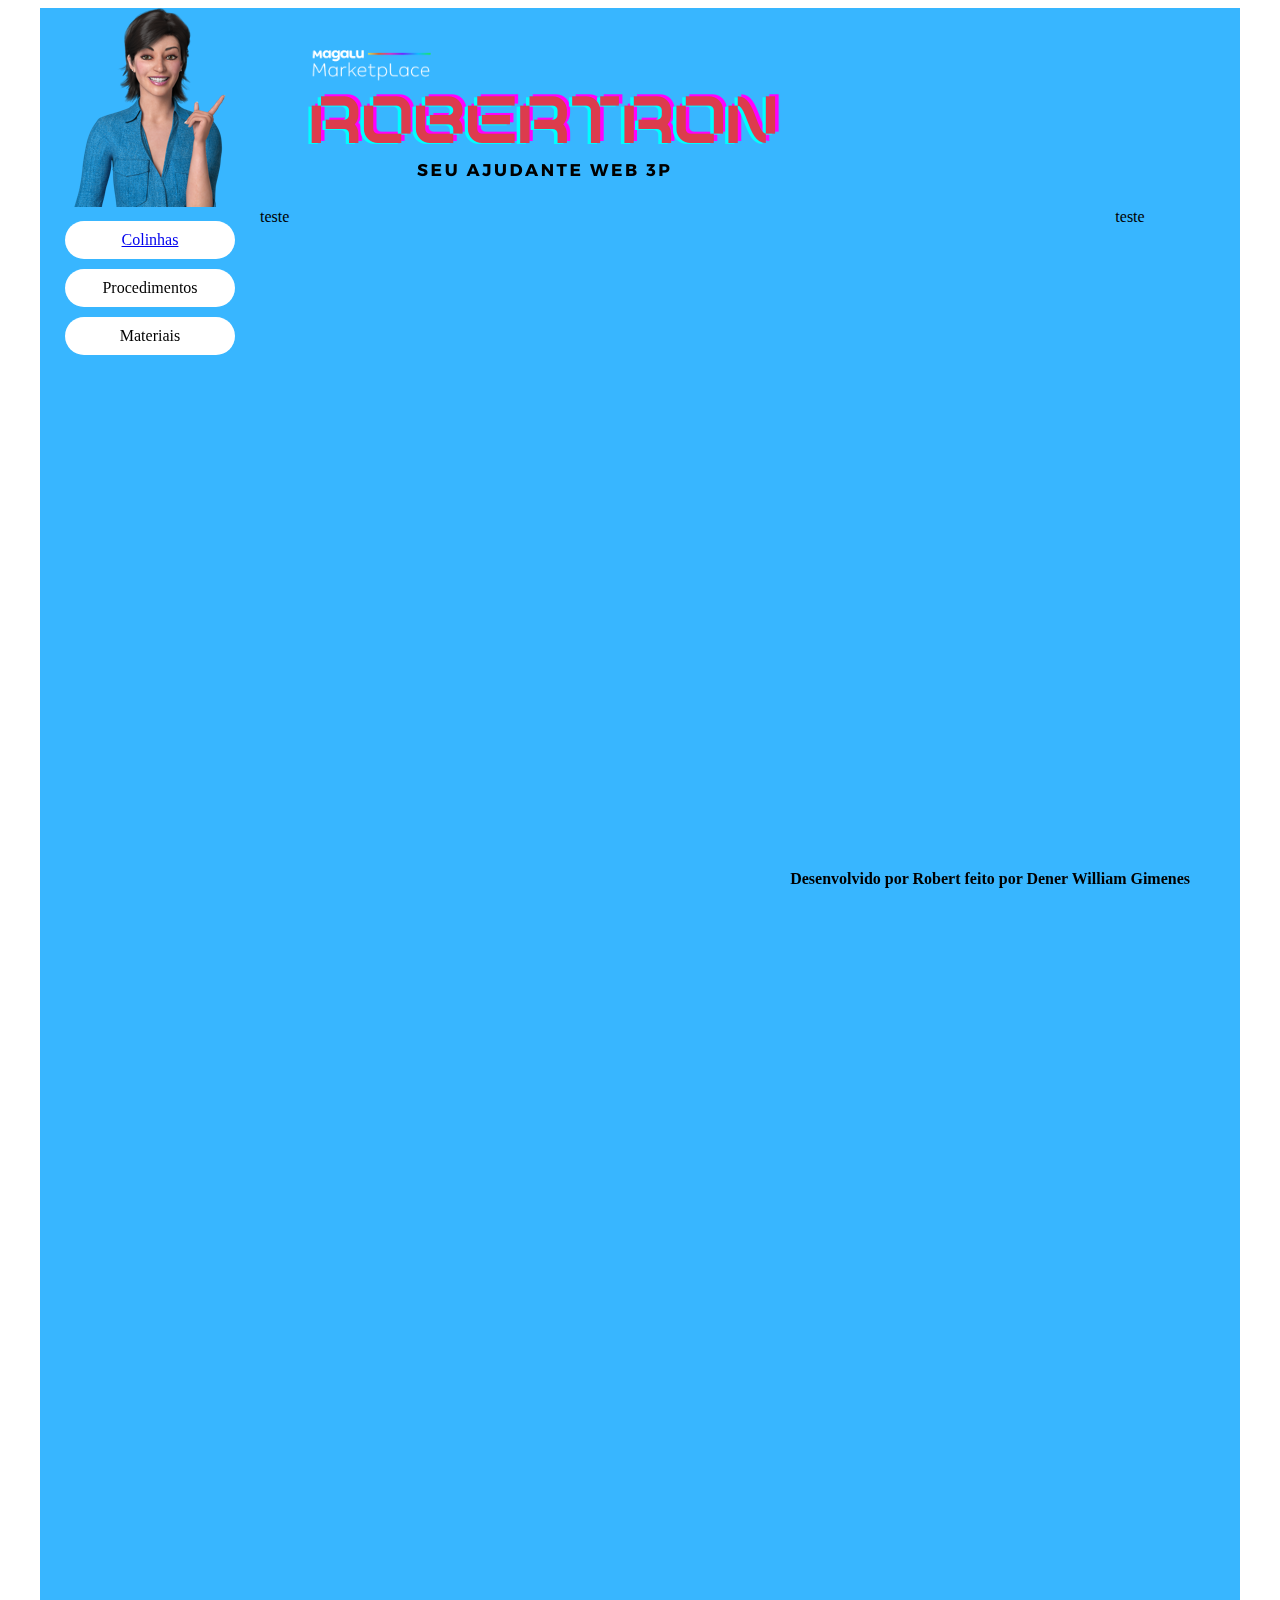
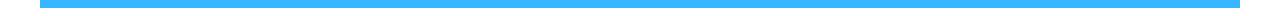
<file: index.html>
<!DOCTYPE html>
<html lang="pt-br">
<head>
    <meta charset="UTF-8">
    <meta http-equiv="X-UA-Compatible" content="IE=edge">
    <meta name="viewport" content="width=device-width, initial-scale=1.0">
    <title>Document</title>
    <link rel="stylesheet" href="css/style.css">
</head>
<body>
    <div class="container">
        <div class="cabecalho">
            <div class="cabecalhod"><img src="img/Robertron.png" alt="" srcset=""></div>
            <div class="cabecalhoe"><img src="img/barra_lateral.jpg" alt=""></div>
        </div>

        <div class="menu">
            <img src="img/lu-2.png" alt="">
            <div class="itemMenu"><a href="colinhas.html">Colinhas</a></div>
            <div class="itemMenu">Procedimentos</div>
            <div class="itemMenu">Materiais</div>
            
        </div>

        <div class="conteudo">
            teste
        </div>

        <div class="lateral">
            teste
        </div>

        <div class="rodape">
            <strong>Desenvolvido por Robert feito por Dener William Gimenes</strong>
        </div>

        <div id="rascunhoTitulo" hidden></div>
        <div id="rascunhoMensagem" hidden></div>
    </div>
</body>
</html>
</file>
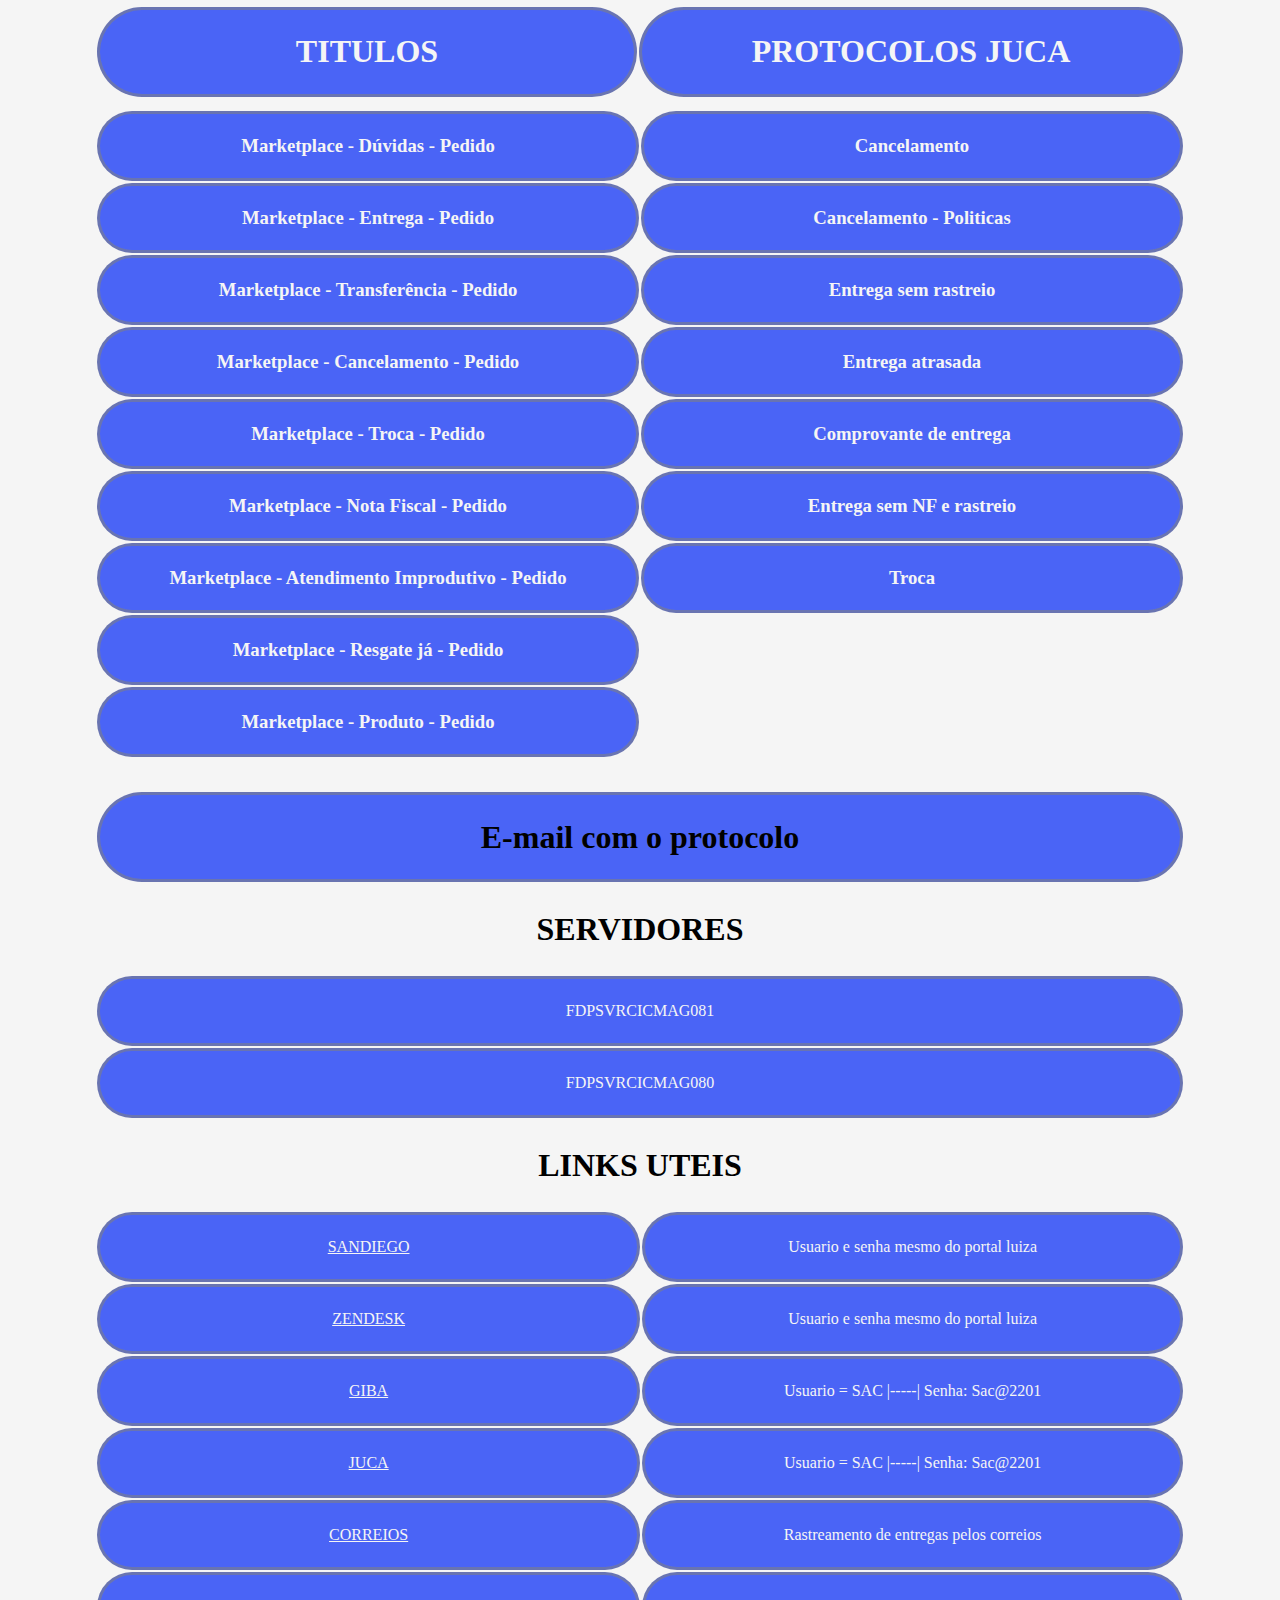
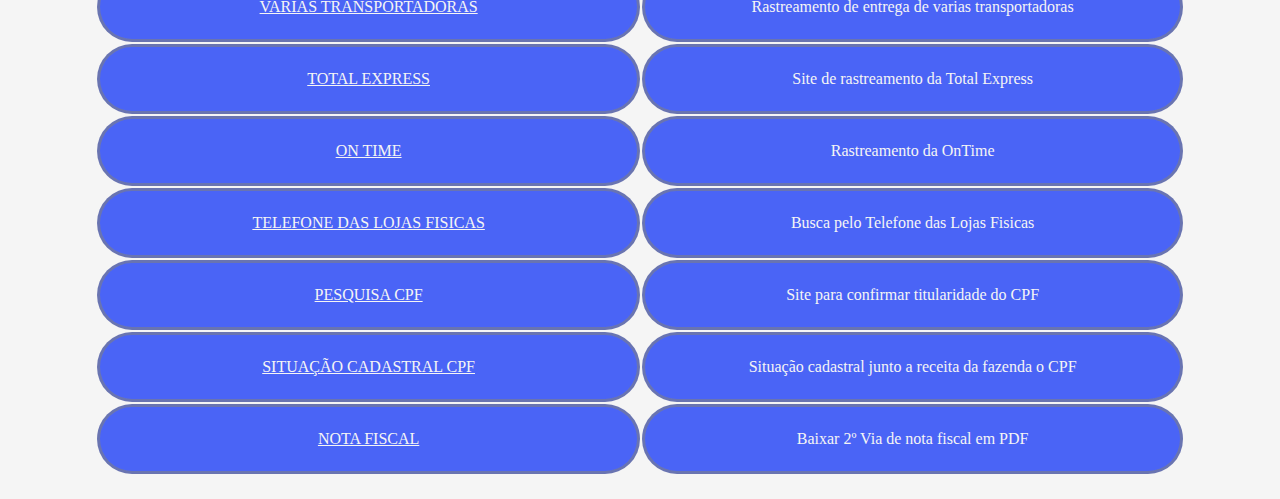
<file: ajudante3p.html>
<!DOCTYPE html>
<html lang="en">
<head>
    <meta charset="UTF-8">
    <meta http-equiv="X-UA-Compatible" content="IE=edge">
    <meta name="viewport" content="width=device-width, initial-scale=1.0">
    <title>Document</title>
    <script>nome = 'Dener'</script>
    <style>
        body{
            color: whitesmoke;
            text-align: center;
            margin: auto;
            background-color: whitesmoke;
        }
        table{
            width: 1100px;
            margin: auto;
            padding: 5px;
            /* border-style: solid;
            border-color: rgba(182, 182, 197, 0.678); */
        }
        tr{
            margin: auto;
            /* border: solid; */
        }
        td{
            background-color: rgba(7, 43, 247, 0.719);
            padding: 2px;
            width: 550px;
            height: 60px;
            margin: auto;
            border: solid;
            border-color: rgba(128, 128, 128, 0.582);
            border-radius: 50px;
        }

        a{
            color: whitesmoke;
            font-style: normal;
        }

        h1{
            color: black;
        }
    </style>
</head>
<body>
    <table>
        <tr><td><h1 style="color: whitesmoke;">TITULOS</h1></td><td><h1 style="color: whitesmoke;">PROTOCOLOS JUCA</h1></td></tr>
    </table>
    <table>
        <tr><td id="duvidas" onclick="copiar('duvidas')"><h3>Marketplace - Dúvidas - Pedido</h3></td><td onclick="cancelamento('msgcancelamento')"><h3>Cancelamento</h3></td><td hidden id="msgcancelamento"></td></tr>
        <tr><td id="entrega" onclick="copiar('entrega')"><h3>Marketplace - Entrega - Pedido</h3></td><td onclick="copiar('msgcancelamentopol')"><h3>Cancelamento - Politicas</h3></td><td hidden id="msgcancelamentopol"></td></tr>
        <tr><td id="transferencia" onclick="copiar('transferencia')"><h3>Marketplace - Transferência - Pedido</h3></td><td onclick="copiar('msgcobrarentregasemrastreio')"><h3>Entrega sem rastreio</h3></td><td hidden id="msgcobrarentregasemrastreio"></td></tr>
        <tr><td id="cancelamento" onclick="copiar('cancelamento')"><h3>Marketplace - Cancelamento - Pedido</h3></td><td onclick="copiar('msgcobrarentrega')"><h3>Entrega atrasada</h3></td><td hidden id="msgcobrarentrega"></td></tr>
        <tr><td id="troca" onclick="copiar('troca')"><h3>Marketplace - Troca - Pedido</h3></td><td onclick="copiar('msgcomprovante')"><h3>Comprovante de entrega</h3></td><td hidden id="msgcomprovante" onclick="copiar('msgcomprovante')"></td></tr>
        <tr><td id="nf" onclick="copiar('nf')"><h3>Marketplace - Nota Fiscal - Pedido</h3></td><td onclick="copiar('msgentsnferastreio')"><h3>Entrega sem NF e rastreio</h3></td><td hidden id="msgentsnferastreio" onclick="copiar('msgentsnferastreio')"></td></tr>
        <tr><td id="ati" onclick="copiar('ati')"><h3>Marketplace - Atendimento Improdutivo - Pedido</h3></td><td onclick="copiar('msgtroca')"><h3>Troca</h3></td><td hidden id="msgtroca" onclick="copiar('msgtroca')"></td></tr>
        <tr><td id="resgateja" onclick="copiar('resgateja')"><h3>Marketplace - Resgate já - Pedido</h3></td></tr>
        <tr><td id="produto" onclick="copiar('produto')"><h3>Marketplace - Produto - Pedido</h3></td></tr>
    </table>
    <h1 id="data"></h1>
    <table>
        <tr onclick="copiar('emailcliente')"><td><h1>E-mail com o protocolo</h1></td><td hidden id="emailcliente" onclick="copiar('emailcliente')"></td></tr>
    </table>
    <table>
        <h1>SERVIDORES</h1>
        <tr onclick="copiar('servidor1')"><td id="servidor1"><p>FDPSVRCICMAG081</td></tr>
        <tr onclick="copiar('servidor2')"><td id="servidor2"><p>FDPSVRCICMAG080</td></tr>
    </table>
    <table>
        <h1>LINKS UTEIS</h1>
        <tr><td><a href="https://sandiego.magazineluiza.com.br/" target="_blank">SANDIEGO</a></td><td>Usuario e senha mesmo do portal luiza</td></tr>
        <tr><td><a href="https://atendimentomagazineluiza.zendesk.com" target="_blank">ZENDESK</a></td><td>Usuario e senha mesmo do portal luiza</td></tr>
        <tr><td><a href="https://marketplace-admin.luizalabs.com/sac" target="_blank">GIBA</a></td><td>Usuario = SAC |-----| Senha: Sac@2201</td></tr>
        <tr><td><a href="https://marketplace-admin.luizalabs.com/salesforce" target="_blank">JUCA</a></td><td>Usuario = SAC |-----| Senha: Sac@2201</td></tr>
        <tr><td><a href="https://rastreamentocorreios.info/" target="_blank">CORREIOS</a></td><td>Rastreamento de entregas pelos correios</td></tr>
        <tr><td><a href="https://ssw.inf.br/2/rastreamento_pf" target="_blank">VARIAS TRANSPORTADORAS</a></td><td>Rastreamento de entrega de varias transportadoras</td></tr>
        <tr><td><a href="https://tracking.totalexpress.com.br/tracking/0" target="_blank">TOTAL EXPRESS</a></td><td>Site de rastreamento da Total Express</td></tr>
        <tr><td><a href="http://www.ontimelog.com.br/rastrear.html" target="_blank">ON TIME</a></td><td>Rastreamento da OnTime</td></tr>
        <tr><td><a href="http://10.152.11.126/contatos" target="_blank">TELEFONE DAS LOJAS FISICAS</a></td><td>Busca pelo Telefone das Lojas Fisicas</td></tr>
        <tr><td><a href="https://www.situacaocadastral.com.br/" target="_blank">PESQUISA CPF</a></td><td>Site para confirmar titularidade do CPF</td></tr>
        <tr><td><a href="https://servicos.receita.fazenda.gov.br/Servicos/CPF/ConsultaSituacao/ConsultaPublica.asp" target="_blank">SITUAÇÃO CADASTRAL CPF</a></td><td>Situação cadastral junto a receita da fazenda o CPF</td></tr>
        <tr><td><a href="https://www.fsist.com.br/" target="_blank">NOTA FISCAL</a></td><td>Baixar 2º Via de nota fiscal em PDF</td></tr>
    </table>
<br>

<script>
    let datahoje = new Date()
    datahoje.setDate(datahoje.getDate()+1)

    function copiar(id) {
        texto = document.getElementById(id).innerText
        navigator.clipboard.writeText(texto)
    }
    function cancelamento(id) {
        motivo = prompt('Digite o motivo do cancelamento')
        dias = prompt('Aguardará até: use dia/mes')
        document.getElementById('msgcancelamento').innerHTML='Olá Seller,\n\nCliente entrou em contato solicitando o cancelamento pois '+motivo+'.\nAguardará até '+dias+' para ser informado sobre os procedimentos e prazos.\n\nAtenciosamente,\n'+nome+'.\nEquipe Marketplace.'
        texto = document.getElementById(id).innerText
        navigator.clipboard.writeText(texto)
    }

    document.getElementById('msgcancelamento').innerHTML='Olá Seller,\n\nCliente entrou em contato solicitando o cancelamento pois xxxxxxxx.\nAguardará até xx/xx para ser informado sobre os procedimentos e prazos.\n\nAtenciosamente,\n'+nome+'.\nEquipe Marketplace.'
    document.getElementById('msgcancelamentopol').innerHTML='Olá Seller,\n\nCliente entrou em contato solicitando o cancelamento, pois xxxxxx.\nVerificamos aqui que ainda não consta nota fiscal e rastreio, por esses motivos favor liberar o cancelamento da compra.\n\nAtenciosamente,\n'+nome+'\nEquipe Marketplace.'
    document.getElementById('msgcobrarentregasemrastreio').innerHTML='Olá Seller,\n\nCliente entrou em contato conosco cobrando a entrega, mas verificamos que não consta rastreio. Favor explicar o motivo e alinhar com a cliente, caso esteja tudo certo passar o código de rastreio atualizado.\n\nAtenciosamente,\n'+nome+'.\nEquipe Marketplace.'
    document.getElementById('msgcobrarentrega').innerHTML='Olá Seller,\n\nCliente entrou em contato cobrando a entrega que esta em atraso, favor verificar uma nova previsão e posicionar cliente até xx/10. Aguardamos o rastreio atualizado também.\n\nAtenciosamente.\n'+nome+'.\nEquipe Marketplace.'
    document.getElementById('msgcomprovante').innerHTML='Olá Seller,\n\nCliente entrou em contato afirmando que não recebeu o produto, mas consta como entregue.\nCaso realmente tenham feito a entrega, favor enviar o comprovante em até 7 dias úteis para o e-mail xxxxxxxx.\nDe toda forma, aguardamos um posicionamento até resposta até xx/10.\n\nAtenciosamente,\n'+nome+'.\nEquipe Marketplace.'
    document.getElementById('msgentsnferastreio').innerHTML='Olá Seller,\n\nCliente entrou em contato conosco cobrando a entrega, mas verificamos que a nota fiscal ainda não foi emitida, nem consta rastreio. Favor encaminhar informações sobre sua entrega e caso não seja possível, comunique ao cliente com clareza o motivo.\nAguardará resposta até xx/10.\n\nAtenciosamente,\n'+nome+'.\nEquipe Marketplace.'
    document.getElementById('msgtroca').innerHTML='Olá Seller,\n\nCliente entrou em contato solicitando a troca do produto, pois xxxxxxxxx.\nAguardará até xx/10 para ser informado sobre os procedimentos e prazos.\n\nAtenciosamente,\n'+nome+'.\nEquipe Marketplace.'
    document.getElementById('emailcliente').innerHTML='Olá,\nO ticket do seu atendimento é:\n\nAgora vou te contar como falar com o nosso parceiro e acompanhar sua solicitação:\n\nUtilizando o computador/notebook; https://meuespaco.magazineluiza.com.br/pedidos\nFaça login com seu e-mail e senha;\nNo canto superior direito clique em "Meus Pedidos";\nVerifique o produto no qual deseja falar e clique no botão “falar com a loja parceira"(ver mais);\nClique em "Veja Mais" e acompanhe a sua solicitação.\n\nUtilizando o APP\nClique no ícone com três "barras" no canto superior esquerdo da tela;\nFaça login com seu e-mail e senha;\nVá em "Seus Pedidos";\nVerifique o produto no qual deseja falar e então clique sobre a foto desse produto;\nPara finalizar, vá em "Deseja atendimento" para acompanhar a sua solicitação.\n\nAh, lembrando que o prazo de resposta é de até 2 dias úteis e a cada nova mensagem na plataforma, enviaremos também um e-mail te avisando ok ?\n\nAtenciosamente, '+nome+'.\n\nEquipe MagaLu - Marketplace.'
    // document.getElementById('data').innerHTML = datahoje.toLocaleDateString()
</script>

</body>
</html>
</file>
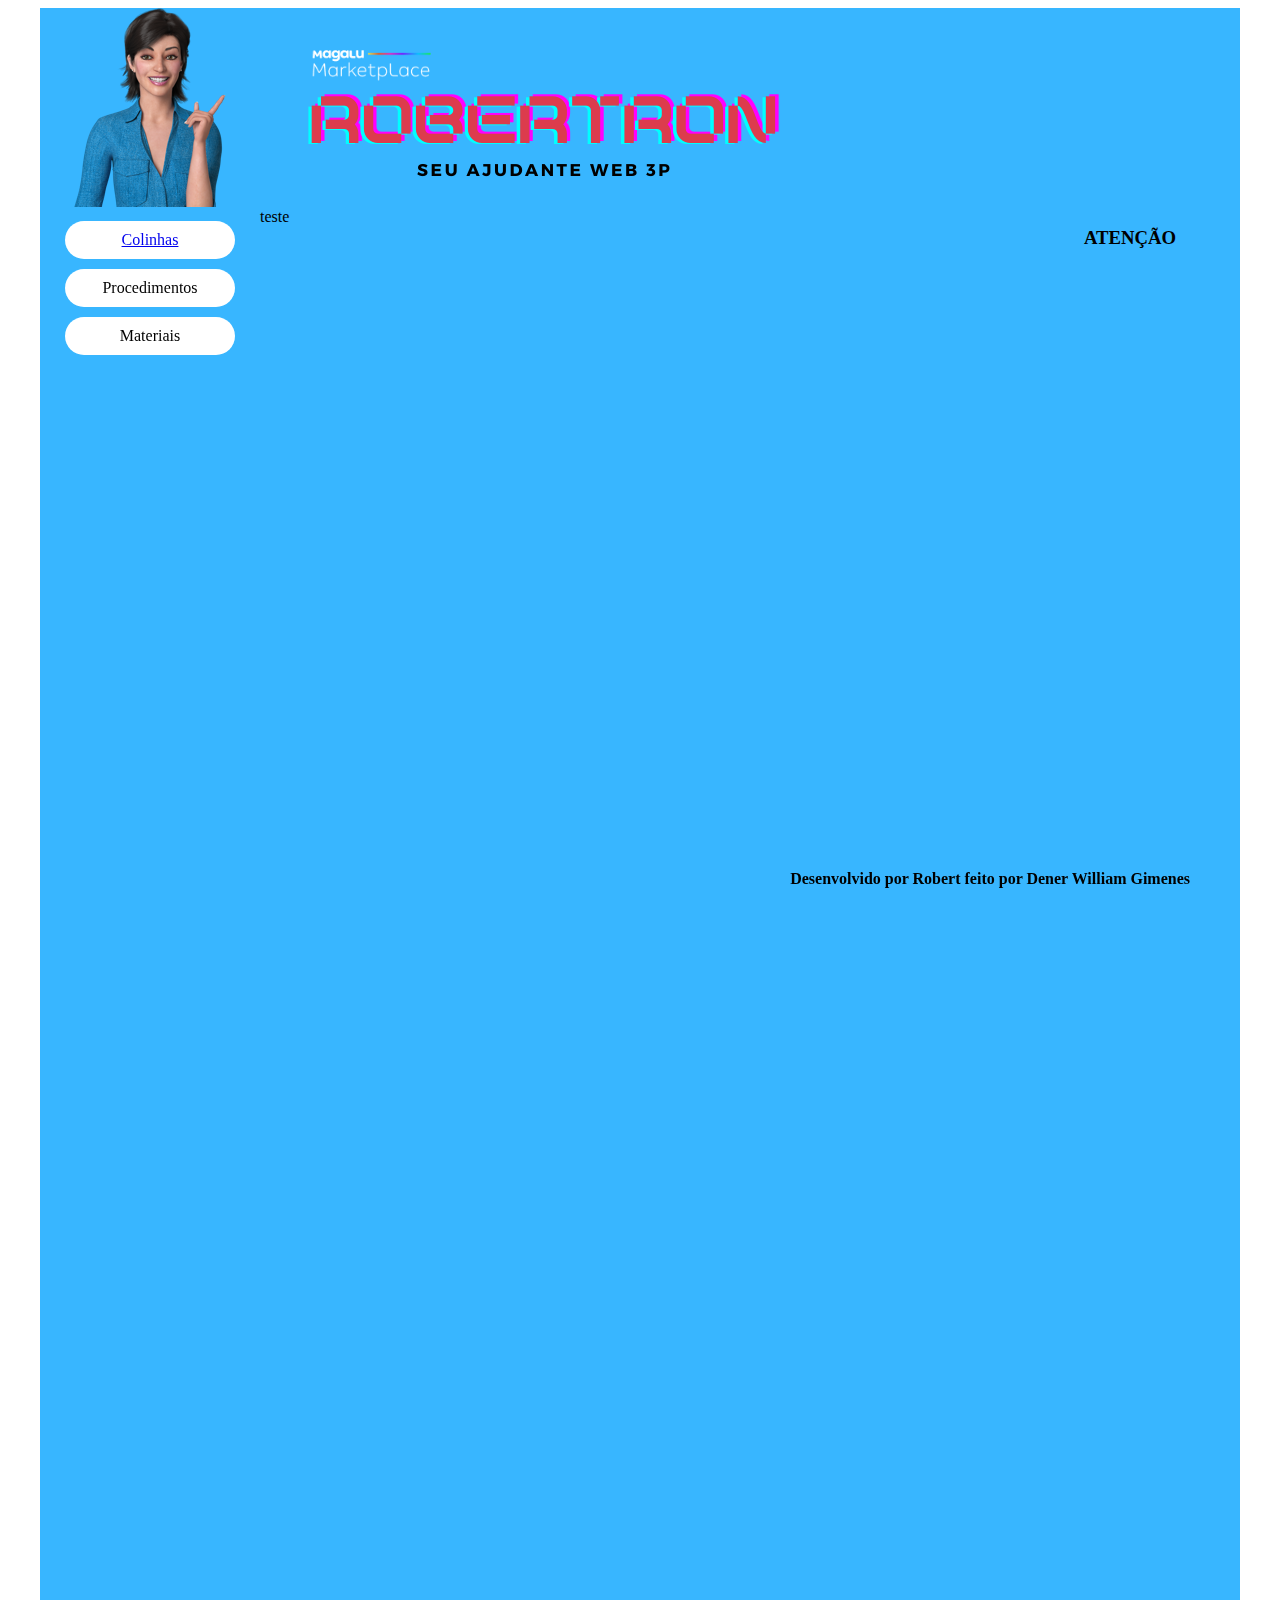
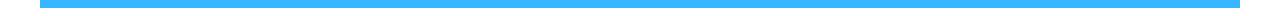
<file: base.html>
<!DOCTYPE html>
<html lang="pt-br">
<head>
    <meta charset="UTF-8">
    <meta http-equiv="X-UA-Compatible" content="IE=edge">
    <meta name="viewport" content="width=device-width, initial-scale=1.0">
    <title>Document</title>
    <link rel="stylesheet" href="css/style.css">
</head>
<body>
    <div class="container">
        <div class="cabecalho">
            <div class="cabecalhod"><img src="img/Robertron.png" alt="" srcset=""></div>
            <div class="cabecalhoe"><img src="img/barra_lateral.jpg" alt=""></div>
        </div>

        <div class="menu">
            <img src="img/lu-2.png" alt="">
            <div class="itemMenu"><a href="colinhas.html">Colinhas</a></div>
            <div class="itemMenu">Procedimentos</div>
            <div class="itemMenu">Materiais</div>
            
        </div>

        <div class="conteudo">
            teste
        </div>

        <div class="lateral">
            <div>
                <h3>ATENÇÃO</h3>
            </div>
        </div>

        <div class="rodape">
            <strong>Desenvolvido por Robert feito por Dener William Gimenes</strong>
        </div>

        <div id="rascunhoTitulo" hidden></div>
        <div id="rascunhoMensagem" hidden></div>
    </div>
</body>
</html>
</file>
<file: css/style.css>
.container{
    background-color: #38b6ff;
    margin: auto;
    /* border: solid 5px red; */
    width: 1200px;
    /* background-color: red; */
    height: 1600px;
}

.cabecalhod{
    position: absolute;
    padding: 0;
    display: inline-block;
    background-color: blue;
    height: 200px;
    width: 850px;
}

.cabecalhoe{
    position: absolute;
    margin-left: 850px;
    padding: 0;
    height: 200px;
    width: 350px;
    display: inline-block;
    background-color: yellow;
}

.menu{
    text-align: center;
    /* background-color: green; */
    position: fixed;
    width: 220px;
    height: 600px;
}

.itemMenu{
    margin: auto;
    margin-bottom: 10px;
    margin-top: 10px;
    padding: 10px;
    width: 150px;
    border-radius: 20px;
    background-color: white;
}

.conteudo{
    position: absolute;
    /* border: solid 2px red; */
    /* background-color: grey; */
    margin-left: 220px;
    margin-top: 200px;
    width: 750px;
}

.lateral{
    text-align: center;
    position: absolute;
    /* background-color: hotpink; */
    margin-left: 980px;
    margin-top: 200px;
    width: 220px;
}

.rodape{
    display: inline-block;
    text-align: right;
    position: fixed;
    bottom: 5px;
    height: 25px;
    width: 1150px;
}

.colinhas{
    font: bold;
    text-align: center;
    background-color: white;
    border-radius: 20px;
    width: 350px;
    margin-left: 11px;
    margin-bottom: 10px;
    padding: 5px;
    border: solid 2px blue;
    display: inline-block;
    cursor: pointer;
}
</file>
